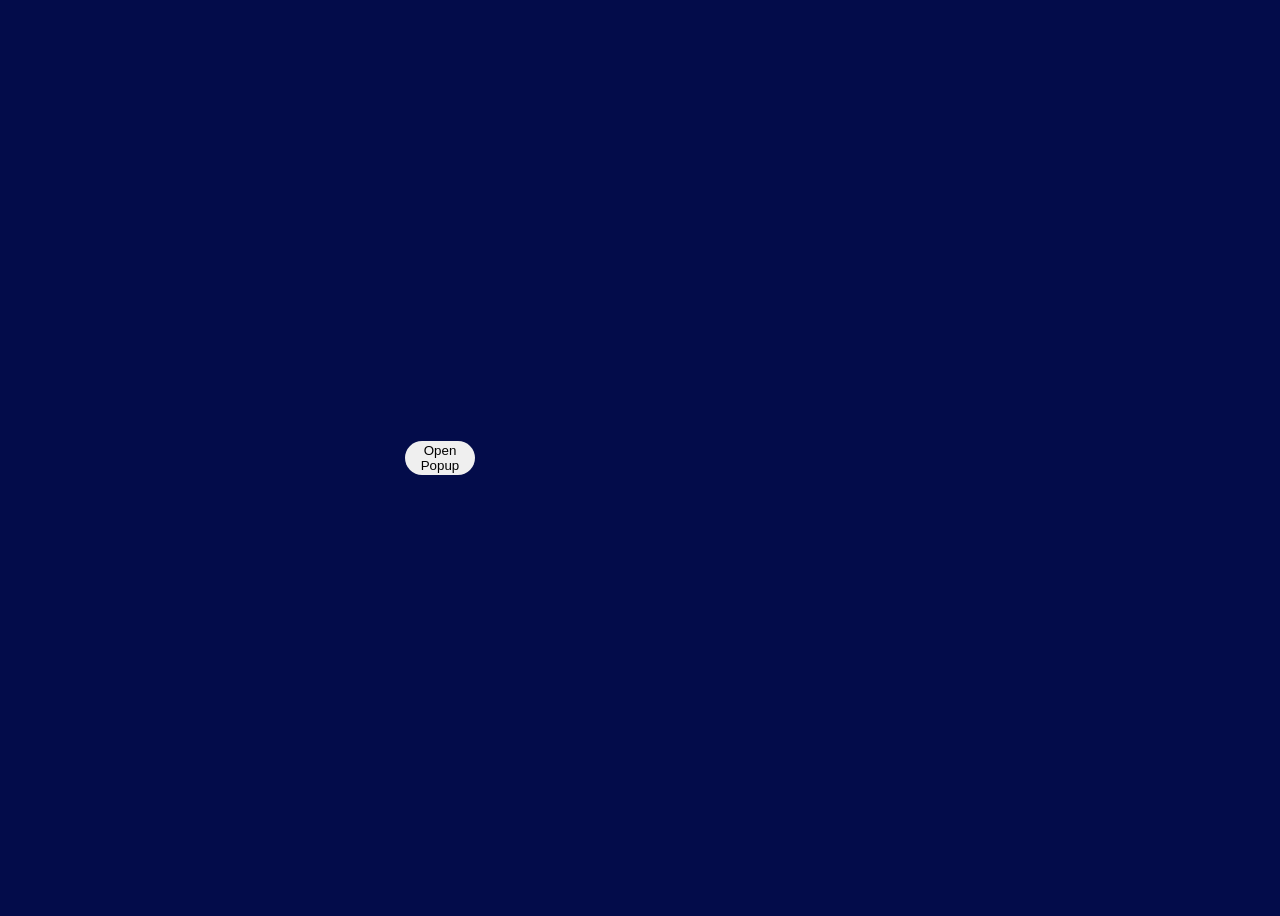
<file: Popup_Model/index.html>
<!DOCTYPE html>
<html lang="en">
<head>
    <meta charset="UTF-8">
    <meta name="viewport" content="width=device-width, initial-scale=1.0">
    <title>Document</title>
    <link rel="stylesheet" href="./index.css">
<link rel="stylesheet" href="https://cdnjs.cloudflare.com/ajax/libs/font-awesome/6.5.0/css/all.min.css"></head>
<body>
    <div>   
    <button id="open">Open Popup</button>
    </div>
    <div id="model">
        <div id="title">
        <h1>Modal Title</h1> 
    <span id="overLay"><i class="fa-solid fa-xmark"></i></span>
    </div>
    <p>
        This is the modal content. You can put any HTML
content here including forms, images, or text.
    </p>
    <button id="confirm">Confirm</button>
    <button id="cancel">Cancel</button>
</div>
    <script src="./index.js"></script>
</body>
</html>
</file>
<file: Popup_Model/index.css>
body{
    height:100vh;
    width:100vw;
    background-color: rgb(3, 12, 74);
    display:flex;
    justify-content: center;
    align-items: center;
}
div#model{
    font-family: 'Segoe UI', Tahoma, Geneva, Verdana, sans-serif;
    background-color:white;
    opacity:0;
    border:solid;
    width:350px;
    height:200px;
    border-radius:20px;
    padding:30px;
}
button{
    width:70px;
    height: 34px;
    border-radius: 20px;
    border:none;
}
div#model button#confirm{
background-color:rgb(26, 161, 210);
}
div#title{
    display: flex;
    justify-content: space-between;
    align-items: center;
}
</file>
